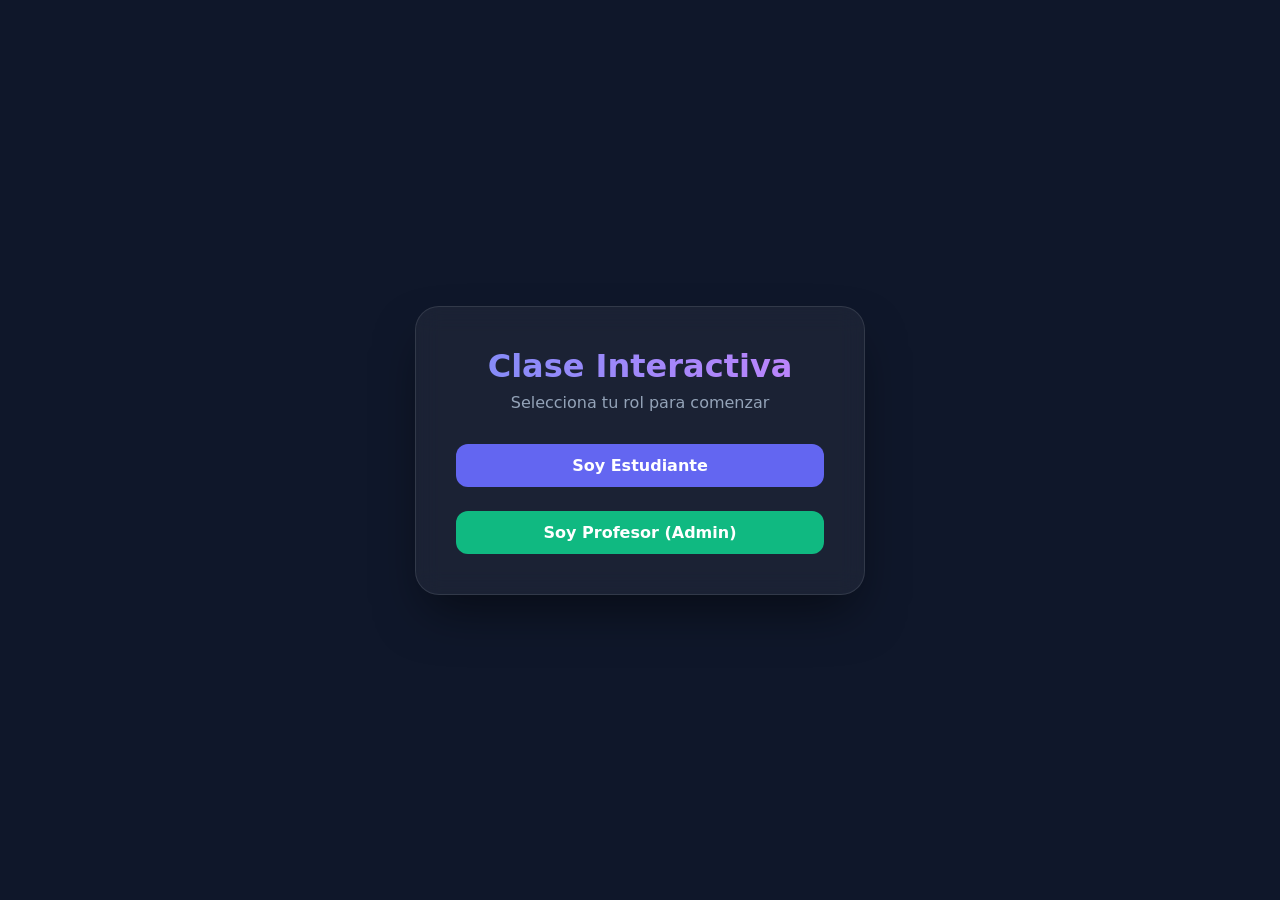
<file: index.html>
<!DOCTYPE html>
<html lang="es">

<head>
    <meta charset="UTF-8">
    <meta name="viewport" content="width=device-width, initial-scale=1.0">
    <title>Clase Interactiva | Inicio</title>
    <link rel="stylesheet" href="styles.css">
    <style>
        .nav-buttons {
            display: flex;
            flex-direction: column;
            gap: 1.5rem;
            margin-top: 2rem;
            width: 100%;
        }

        .nav-link {
            text-decoration: none;
            display: block;
        }
    </style>
</head>

<body>
    <div class="glass-card animate-fade">
        <h1>Clase Interactiva</h1>
        <p class="subtitle">Selecciona tu rol para comenzar</p>

        <div class="nav-buttons">
            <a href="student/index.html" class="nav-link">
                <button style="background: var(--primary);">Soy Estudiante</button>
            </a>
            <a href="admin/index.html" class="nav-link">
                <button style="background: #10b981;">Soy Profesor (Admin)</button>
            </a>
        </div>
    </div>
</body>

</html>
</file>
<file: styles.css>
:root {
    --primary: #6366f1;
    --primary-hover: #4f46e5;
    --bg-dark: #0f172a;
    --card-bg: rgba(255, 255, 255, 0.05);
    --text-main: #f8fafc;
    --text-muted: #94a3b8;
    --glass-border: rgba(255, 255, 255, 0.1);
}

* {
    margin: 0;
    padding: 0;
    box-sizing: border-box;
    font-family: 'Inter', system-ui, -apple-system, sans-serif;
}

body {
    background-color: var(--bg-dark);
    color: var(--text-main);
    min-height: 100vh;
    display: flex;
    justify-content: center;
    align-items: center;
    overflow-x: hidden;
}

.glass-card {
    background: var(--card-bg);
    backdrop-filter: blur(12px);
    -webkit-backdrop-filter: blur(12px);
    border: 1px solid var(--glass-border);
    border-radius: 24px;
    padding: 2.5rem;
    width: 100%;
    max-width: 450px;
    box-shadow: 0 25px 50px -12px rgba(0, 0, 0, 0.5);
    transition: transform 0.3s ease;
}

h1 {
    font-size: 2rem;
    font-weight: 700;
    margin-bottom: 0.5rem;
    text-align: center;
    background: linear-gradient(to right, #818cf8, #c084fc);
    -webkit-background-clip: text;
    -webkit-text-fill-color: transparent;
}

p.subtitle {
    color: var(--text-muted);
    text-align: center;
    margin-bottom: 2rem;
}

.input-group {
    margin-bottom: 1.5rem;
}

label {
    display: block;
    margin-bottom: 0.5rem;
    color: var(--text-muted);
    font-size: 0.875rem;
}

input {
    width: 100%;
    background: rgba(0, 0, 0, 0.2);
    border: 1px solid var(--glass-border);
    border-radius: 12px;
    padding: 0.75rem 1rem;
    color: white;
    font-size: 1rem;
    outline: none;
    transition: border-color 0.2s;
}

input:focus {
    border-color: var(--primary);
}

button {
    width: 100%;
    background: var(--primary);
    color: white;
    border: none;
    border-radius: 12px;
    padding: 0.75rem;
    font-size: 1rem;
    font-weight: 600;
    cursor: pointer;
    transition: all 0.2s;
}

button:hover {
    background: var(--primary-hover);
    transform: translateY(-1px);
}

button:active {
    transform: translateY(0);
}

.hidden {
    display: none !important;
}

/* Slide Styles */
.slide-container {
    width: 100%;
    max-width: 800px;
}

.content-card {
    background: var(--card-bg);
    padding: 2rem;
    border-radius: 20px;
    border: 1px solid var(--glass-border);
    min-height: 300px;
    display: flex;
    flex-direction: column;
    justify-content: center;
    align-items: center;
    text-align: center;
}

.question-options {
    display: grid;
    gap: 1rem;
    width: 100%;
    margin-top: 2rem;
}

.option-btn {
    background: rgba(255, 255, 255, 0.05);
    border: 1px solid var(--glass-border);
    padding: 1rem;
    text-align: left;
    border-radius: 12px;
    cursor: pointer;
    transition: all 0.2s;
}

.option-btn:hover {
    background: rgba(255, 255, 255, 0.1);
}

.option-btn.selected {
    background: var(--primary);
    border-color: var(--primary);
}

@keyframes fadeIn {
    from { opacity: 0; transform: translateY(10px); }
    to { opacity: 1; transform: translateY(0); }
}

.animate-fade {
    animation: fadeIn 0.4s ease forwards;
}
</file>
